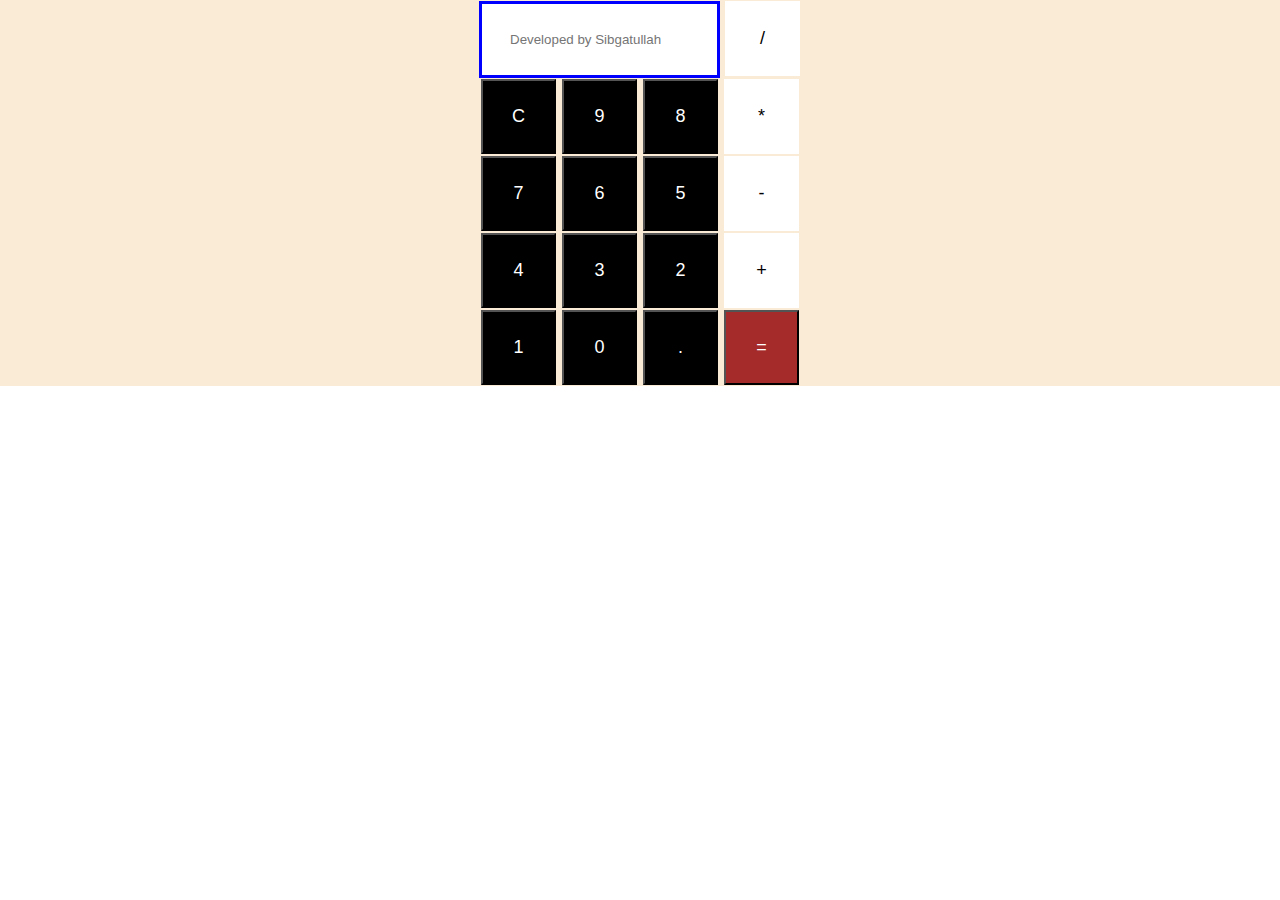
<file: index.html>
<!DOCTYPE html>
<html lang="en">
<head>
    <meta charset="UTF-8">
    <meta name="viewport" content="width=device-width, initial-scale=1.0">
    <title>calculatior</title>
    <link rel="stylesheet" href="index.css">
</head>
<body>
    <div class="calculatior">
        <div class="display">
            <input type="text" name="display" id="result" maxlength="10" placeholder="Developed by Sibgatullah">
            <input type="button" value="/" class="btn btn-top style" onclick="button('/')">
        </div>
        <div class="calbody">
            <input type="button" value="C" class="btn" onclick="clr()">
            <input type="button" value="9" class="btn" onclick="button('9')">
            <input type="button" value="8" class="btn" onclick="button('8')">
            <input type="button" value="*" class="btn style" onclick="button('*')">
        </div>
        <div class="">
            <input type="button" value="7" class="btn" onclick="button('7')">
            <input type="button" value="6" class="btn" onclick="button('6')">
            <input type="button" value="5" class="btn" onclick="button('5')">
            <input type="button" value="-" class="btn style" onclick="button('-')">
        </div>
        <div class="">
            <input type="button" value="4" class="btn" onclick="button('4')">
            <input type="button" value="3" class="btn" onclick="button('3')">
            <input type="button" value="2" class="btn" onclick="button('2')">
            <input type="button" value="+" class="btn style" onclick="button('+')">
        </div>
        <div class="">
            <input type="button" value="1" class="btn" onclick="button('1')">
            <input type="button" value="0" class="btn" onclick="button('0')">
            <input type="button" value="." class="btn" onclick="button('.')">
            <input type="button" value="=" class="btn stylee" onclick="calcuat()" >
        </div>
    </div>

    <script src="index.js"></script>
</body>
</html>
</file>
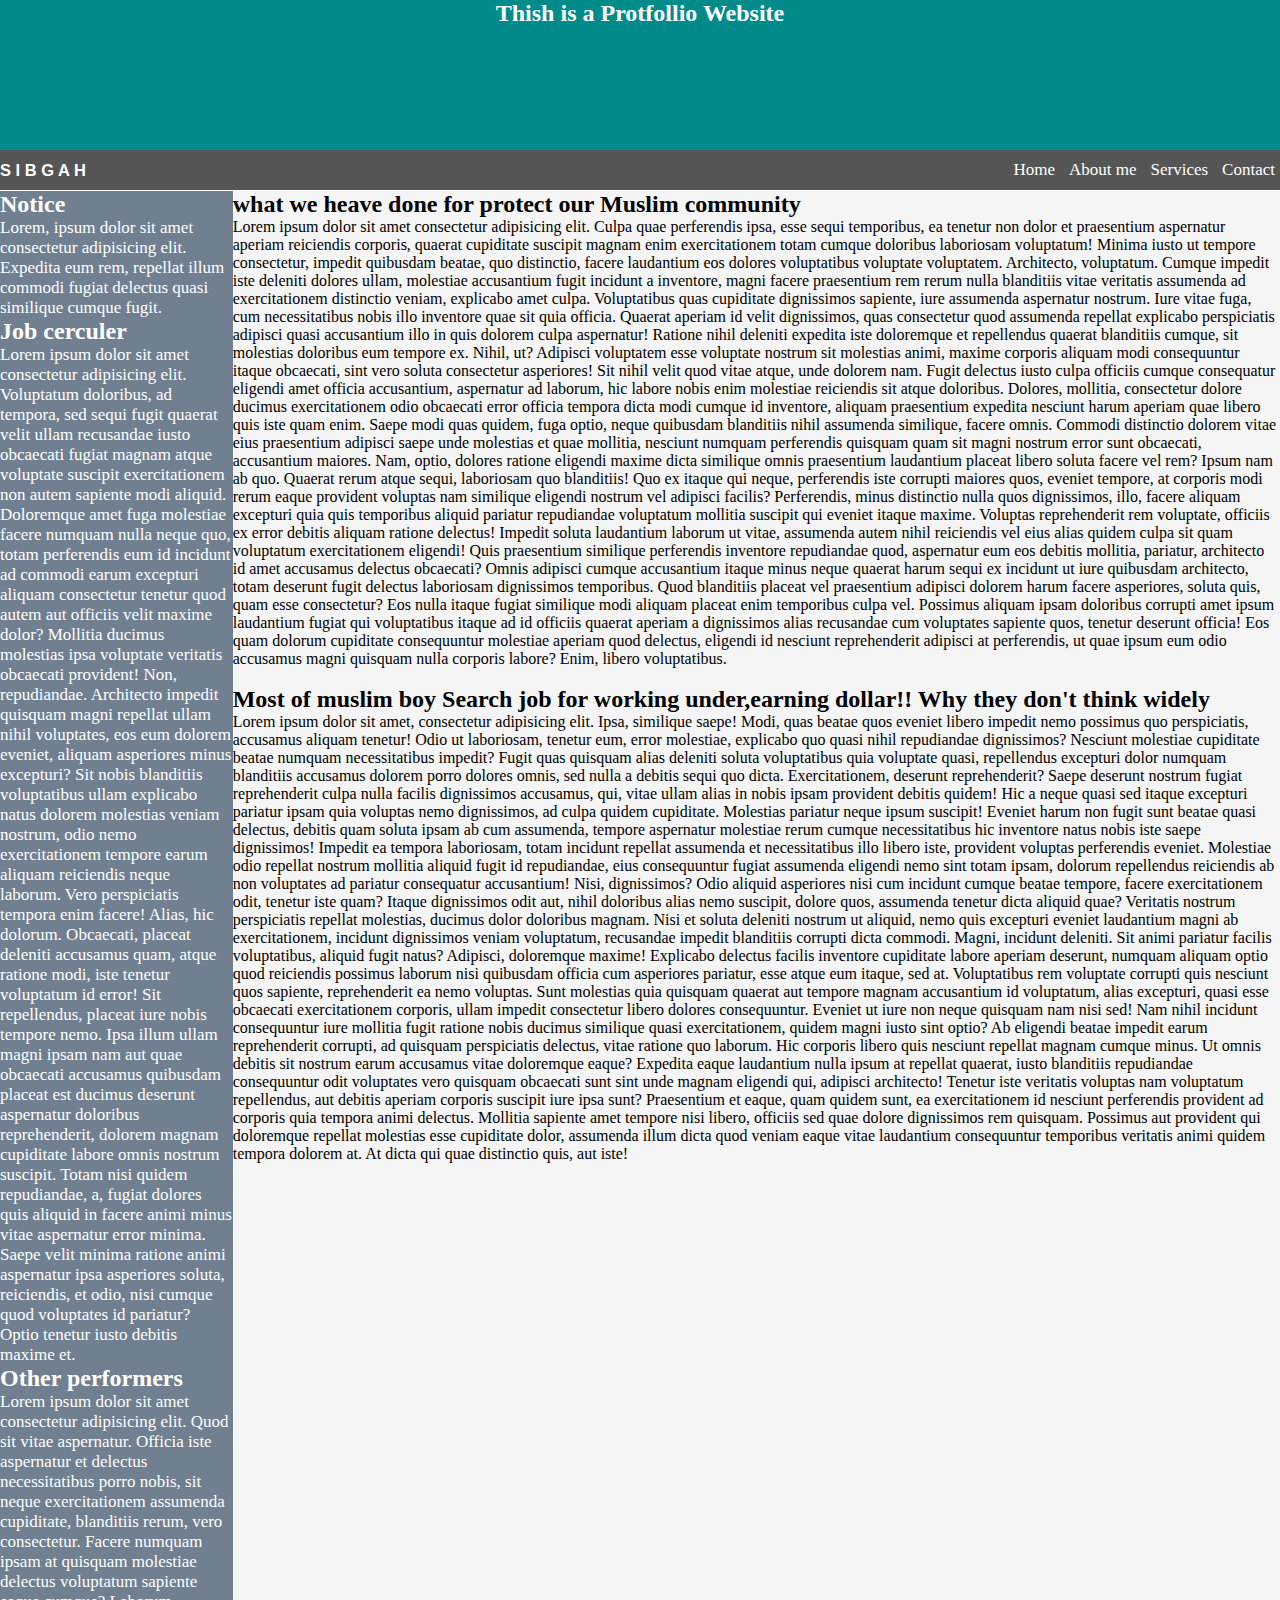
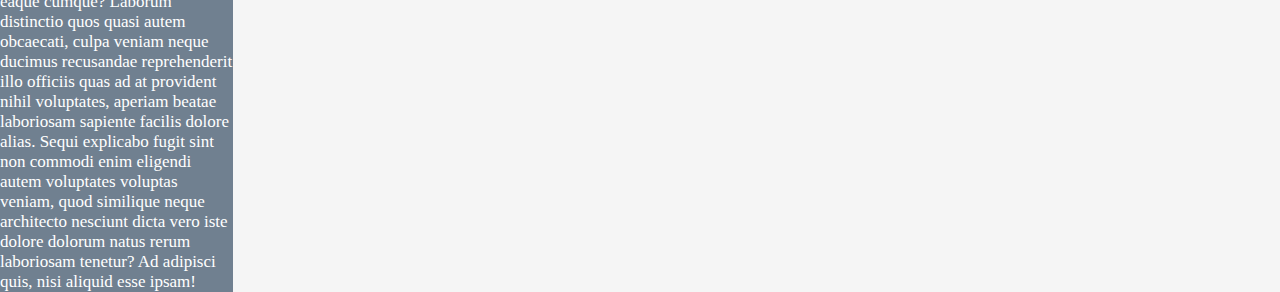
<file: keyword/key.html>
<!DOCTYPE html>
<html lang="en">
<head>
    <meta charset="UTF-8">
    <meta name="viewport" content="width=device-width, initial-scale=1.0">
    <title>Protolio Website | home</title>
    <link rel="stylesheet" href="key.css">
</head>
<body>
    <header>
        <h2>Thish is a Protfollio Website</h2>
    </header>
    <nav>
        <div class="leftt">
            <h2>S I B G A H</h2>
        </div>
        <div class="rightt">
            <ul>
                <li><a href="">Home</a></li>
                <li><a href="">About me</a></li>
                <li><a href="">Services</a></li>
                <li><a href="">Contact</a></li>
            </ul>
        </div>
    </nav>

    <div class="main">
        <div class="left">
            <h2>Notice</h2>
            <p>Lorem, ipsum dolor sit amet consectetur adipisicing elit. Expedita eum rem, repellat illum commodi fugiat delectus quasi similique cumque fugit.</p>
            <h2>Job cerculer</h2>
            <p>Lorem ipsum dolor sit amet consectetur adipisicing elit. Voluptatum doloribus, ad tempora, sed sequi fugit quaerat velit ullam recusandae iusto obcaecati fugiat magnam atque voluptate suscipit exercitationem non autem sapiente modi aliquid. Doloremque amet fuga molestiae facere numquam nulla neque quo, totam perferendis eum id incidunt ad commodi earum excepturi aliquam consectetur tenetur quod autem aut officiis velit maxime dolor? Mollitia ducimus molestias ipsa voluptate veritatis obcaecati provident! Non, repudiandae. Architecto impedit quisquam magni repellat ullam nihil voluptates, eos eum dolorem eveniet, aliquam asperiores minus excepturi? Sit nobis blanditiis voluptatibus ullam explicabo natus dolorem molestias veniam nostrum, odio nemo exercitationem tempore earum aliquam reiciendis neque laborum. Vero perspiciatis tempora enim facere! Alias, hic dolorum. Obcaecati, placeat deleniti accusamus quam, atque ratione modi, iste tenetur voluptatum id error! Sit repellendus, placeat iure nobis tempore nemo. Ipsa illum ullam magni ipsam nam aut quae obcaecati accusamus quibusdam placeat est ducimus deserunt aspernatur doloribus reprehenderit, dolorem magnam cupiditate labore omnis nostrum suscipit. Totam nisi quidem repudiandae, a, fugiat dolores quis aliquid in facere animi minus vitae aspernatur error minima. Saepe velit minima ratione animi aspernatur ipsa asperiores soluta, reiciendis, et odio, nisi cumque quod voluptates id pariatur? Optio tenetur iusto debitis maxime et.</p>
            <h2>Other performers</h2>
            <p>Lorem ipsum dolor sit amet consectetur adipisicing elit. Quod sit vitae aspernatur. Officia iste aspernatur et delectus necessitatibus porro nobis, sit neque exercitationem assumenda cupiditate, blanditiis rerum, vero consectetur. Facere numquam ipsam at quisquam molestiae delectus voluptatum sapiente eaque cumque? Laborum distinctio quos quasi autem obcaecati, culpa veniam neque ducimus recusandae reprehenderit illo officiis quas ad at provident nihil voluptates, aperiam beatae laboriosam sapiente facilis dolore alias. Sequi explicabo fugit sint non commodi enim eligendi autem voluptates voluptas veniam, quod similique neque architecto nesciunt dicta vero iste dolore dolorum natus rerum laboriosam tenetur? Ad adipisci quis, nisi aliquid esse ipsam!</p>

        </div>
        <div class="right">
        <h2>what we heave done for protect our Muslim community</h2>
        <p>Lorem ipsum dolor sit amet consectetur adipisicing elit. Culpa quae perferendis ipsa, esse sequi temporibus, ea tenetur non dolor et praesentium aspernatur aperiam reiciendis corporis, quaerat cupiditate suscipit magnam enim exercitationem totam cumque doloribus laboriosam voluptatum! Minima iusto ut tempore consectetur, impedit quibusdam beatae, quo distinctio, facere laudantium eos dolores voluptatibus voluptate voluptatem. Architecto, voluptatum. Cumque impedit iste deleniti dolores ullam, molestiae accusantium fugit incidunt a inventore, magni facere praesentium rem rerum nulla blanditiis vitae veritatis assumenda ad exercitationem distinctio veniam, explicabo amet culpa. Voluptatibus quas cupiditate dignissimos sapiente, iure assumenda aspernatur nostrum. Iure vitae fuga, cum necessitatibus nobis illo inventore quae sit quia officia. Quaerat aperiam id velit dignissimos, quas consectetur quod assumenda repellat explicabo perspiciatis adipisci quasi accusantium illo in quis dolorem culpa aspernatur! Ratione nihil deleniti expedita iste doloremque et repellendus quaerat blanditiis cumque, sit molestias doloribus eum tempore ex. Nihil, ut? Adipisci voluptatem esse voluptate nostrum sit molestias animi, maxime corporis aliquam modi consequuntur itaque obcaecati, sint vero soluta consectetur asperiores! Sit nihil velit quod vitae atque, unde dolorem nam. Fugit delectus iusto culpa officiis cumque consequatur eligendi amet officia accusantium, aspernatur ad laborum, hic labore nobis enim molestiae reiciendis sit atque doloribus. Dolores, mollitia, consectetur dolore ducimus exercitationem odio obcaecati error officia tempora dicta modi cumque id inventore, aliquam praesentium expedita nesciunt harum aperiam quae libero quis iste quam enim. Saepe modi quas quidem, fuga optio, neque quibusdam blanditiis nihil assumenda similique, facere omnis. Commodi distinctio dolorem vitae eius praesentium adipisci saepe unde molestias et quae mollitia, nesciunt numquam perferendis quisquam quam sit magni nostrum error sunt obcaecati, accusantium maiores. Nam, optio, dolores ratione eligendi maxime dicta similique omnis praesentium laudantium placeat libero soluta facere vel rem? Ipsum nam ab quo. Quaerat rerum atque sequi, laboriosam quo blanditiis! Quo ex itaque qui neque, perferendis iste corrupti maiores quos, eveniet tempore, at corporis modi rerum eaque provident voluptas nam similique eligendi nostrum vel adipisci facilis? Perferendis, minus distinctio nulla quos dignissimos, illo, facere aliquam excepturi quia quis temporibus aliquid pariatur repudiandae voluptatum mollitia suscipit qui eveniet itaque maxime. Voluptas reprehenderit rem voluptate, officiis ex error debitis aliquam ratione delectus! Impedit soluta laudantium laborum ut vitae, assumenda autem nihil reiciendis vel eius alias quidem culpa sit quam voluptatum exercitationem eligendi! Quis praesentium similique perferendis inventore repudiandae quod, aspernatur eum eos debitis mollitia, pariatur, architecto id amet accusamus delectus obcaecati? Omnis adipisci cumque accusantium itaque minus neque quaerat harum sequi ex incidunt ut iure quibusdam architecto, totam deserunt fugit delectus laboriosam dignissimos temporibus. Quod blanditiis placeat vel praesentium adipisci dolorem harum facere asperiores, soluta quis, quam esse consectetur? Eos nulla itaque fugiat similique modi aliquam placeat enim temporibus culpa vel. Possimus aliquam ipsam doloribus corrupti amet ipsum laudantium fugiat qui voluptatibus itaque ad id officiis quaerat aperiam a dignissimos alias recusandae cum voluptates sapiente quos, tenetur deserunt officia! Eos quam dolorum cupiditate consequuntur molestiae aperiam quod delectus, eligendi id nesciunt reprehenderit adipisci at perferendis, ut quae ipsum eum odio accusamus magni quisquam nulla corporis labore? Enim, libero voluptatibus.</p>
        <br>
        <h2>Most of muslim boy Search job for working under,earning dollar!! Why they don't think widely</h2>
        <p>Lorem ipsum dolor sit amet, consectetur adipisicing elit. Ipsa, similique saepe! Modi, quas beatae quos eveniet libero impedit nemo possimus quo perspiciatis, accusamus aliquam tenetur! Odio ut laboriosam, tenetur eum, error molestiae, explicabo quo quasi nihil repudiandae dignissimos? Nesciunt molestiae cupiditate beatae numquam necessitatibus impedit? Fugit quas quisquam alias deleniti soluta voluptatibus quia voluptate quasi, repellendus excepturi dolor numquam blanditiis accusamus dolorem porro dolores omnis, sed nulla a debitis sequi quo dicta. Exercitationem, deserunt reprehenderit? Saepe deserunt nostrum fugiat reprehenderit culpa nulla facilis dignissimos accusamus, qui, vitae ullam alias in nobis ipsam provident debitis quidem! Hic a neque quasi sed itaque excepturi pariatur ipsam quia voluptas nemo dignissimos, ad culpa quidem cupiditate. Molestias pariatur neque ipsum suscipit! Eveniet harum non fugit sunt beatae quasi delectus, debitis quam soluta ipsam ab cum assumenda, tempore aspernatur molestiae rerum cumque necessitatibus hic inventore natus nobis iste saepe dignissimos! Impedit ea tempora laboriosam, totam incidunt repellat assumenda et necessitatibus illo libero iste, provident voluptas perferendis eveniet. Molestiae odio repellat nostrum mollitia aliquid fugit id repudiandae, eius consequuntur fugiat assumenda eligendi nemo sint totam ipsam, dolorum repellendus reiciendis ab non voluptates ad pariatur consequatur accusantium! Nisi, dignissimos? Odio aliquid asperiores nisi cum incidunt cumque beatae tempore, facere exercitationem odit, tenetur iste quam? Itaque dignissimos odit aut, nihil doloribus alias nemo suscipit, dolore quos, assumenda tenetur dicta aliquid quae? Veritatis nostrum perspiciatis repellat molestias, ducimus dolor doloribus magnam. Nisi et soluta deleniti nostrum ut aliquid, nemo quis excepturi eveniet laudantium magni ab exercitationem, incidunt dignissimos veniam voluptatum, recusandae impedit blanditiis corrupti dicta commodi. Magni, incidunt deleniti. Sit animi pariatur facilis voluptatibus, aliquid fugit natus? Adipisci, doloremque maxime! Explicabo delectus facilis inventore cupiditate labore aperiam deserunt, numquam aliquam optio quod reiciendis possimus laborum nisi quibusdam officia cum asperiores pariatur, esse atque eum itaque, sed at. Voluptatibus rem voluptate corrupti quis nesciunt quos sapiente, reprehenderit ea nemo voluptas. Sunt molestias quia quisquam quaerat aut tempore magnam accusantium id voluptatum, alias excepturi, quasi esse obcaecati exercitationem corporis, ullam impedit consectetur libero dolores consequuntur. Eveniet ut iure non neque quisquam nam nisi sed! Nam nihil incidunt consequuntur iure mollitia fugit ratione nobis ducimus similique quasi exercitationem, quidem magni iusto sint optio? Ab eligendi beatae impedit earum reprehenderit corrupti, ad quisquam perspiciatis delectus, vitae ratione quo laborum. Hic corporis libero quis nesciunt repellat magnam cumque minus. Ut omnis debitis sit nostrum earum accusamus vitae doloremque eaque? Expedita eaque laudantium nulla ipsum at repellat quaerat, iusto blanditiis repudiandae consequuntur odit voluptates vero quisquam obcaecati sunt sint unde magnam eligendi qui, adipisci architecto! Tenetur iste veritatis voluptas nam voluptatum repellendus, aut debitis aperiam corporis suscipit iure ipsa sunt? Praesentium et eaque, quam quidem sunt, ea exercitationem id nesciunt perferendis provident ad corporis quia tempora animi delectus. Mollitia sapiente amet tempore nisi libero, officiis sed quae dolore dignissimos rem quisquam. Possimus aut provident qui doloremque repellat molestias esse cupiditate dolor, assumenda illum dicta quod veniam eaque vitae laudantium consequuntur temporibus veritatis animi quidem tempora dolorem at. At dicta qui quae distinctio quis, aut iste!</p>
    </div>
</div>

<!-- <footer><h2>We work for Muslim Community</h2></footer> -->

</body>
</html>
</file>
<file: index.css>
*{
    padding: 0;
    margin: 0;
}
input[type="button"]{
    padding: 25px;
    
}
.calculatior{
    display: flex;
    flex-direction: column;
    justify-content: center;
    align-items: center;
    background-color: antiquewhite;
}
.btn{
    width: 75px;
    height: 75px;
    margin: 1px;
    color: white;
    font-size: 18px;
    background-color: black;
}
.btn:hover{
    background-color: blueviolet;
}
.btn-top{
    /* margin-left: 74px; */
}
input[type="text"]{
    padding: 28px;
}
#result{
    border: 3px solid blue;
    width: 179px;
}
.style{
    background-color:white;
    border: none;
    color: black;
}
.stylee{
    background-color: brown;
}
</file>
<file: keyword/key.css>
*{
    padding: 0;
    margin: 0;
}
nav{
    display: flex;
    align-items: center;
    justify-content: space-between;

}
nav ul li {
    display: inline-block;
    font-size: 17px;
    
    
}
nav ul li a{
    text-decoration: none;
    color:white;
    margin: 5px;
   
}
header{
    background-color: darkcyan;
    height: 150px;
    color: white;
    text-align: center;

}
nav{
    /* margin-top: 10px; */
    background-color: #555 ;
    color: white;
    height: 40px; 

}
    
.leftt{
    font-family: 'Segoe UI', Tahoma, Geneva, Verdana, sans-serif;
    font-size: 11px;
   
}
.main{
    display: grid;
    grid-template-columns: 1fr 1fr 1fr 1fr 1fr 1fr 1fr 1fr 1fr 1fr 1fr ;
    height: 100vh;
    margin-top: 1px;
}
.left{
    grid-area: 1 / span 2;
    background-color: slategrey;
    color: white;
    text-align: left;
}
.left p{
font-size: 17px;
}
.right{
    grid-area: 1 / span 10;
    background-color: whitesmoke;
}
footer{
    background-color: #555;
    margin-top: 92.50vh;
    height: 200px;
    color: white;
    display: flex;
    align-items: center;
    justify-content: center;
}


@media  screen and (max-width:700px) {
    .main{
        display: grid;
        grid-template-columns: 1fr 1fr 1fr ;
        height: 100vh;
        margin-top: 1px;
    }
    .left{
        grid-area: 1 ;
        background-color: slategrey;
        color: white;
        text-align: left;
    }
    .right{
        grid-area: 2 / 3;
        background-color: whitesmoke;
    }
}
</file>
